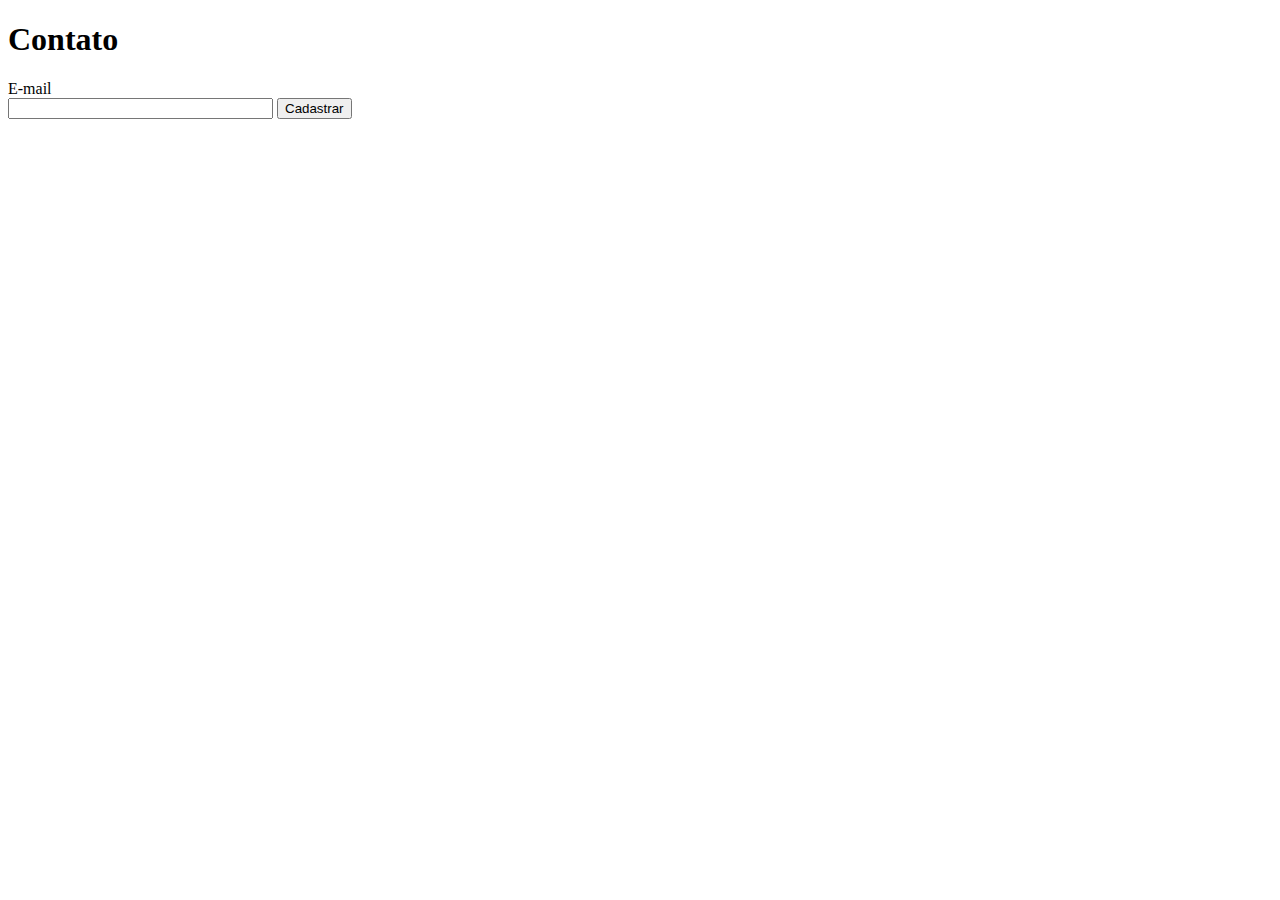
<file: forms.html>
<!DOCTYPE html>
<html lang="pt-br">

<head>
       <meta charset="UTF-8">
       <tittle></tittle>
</head>

<body>

<h1>Contato</h1>

<form action="https://professores.unisanta.br/sobrino/scripts/mostra.php

" method="post">
 
<label for="email">E-mail</label><br>

<input type="email" name="email" id="email" size="30" maxlenght="30">

<input type="submit" value='Cadastrar'>

</form>



</body>

</html>
</file>
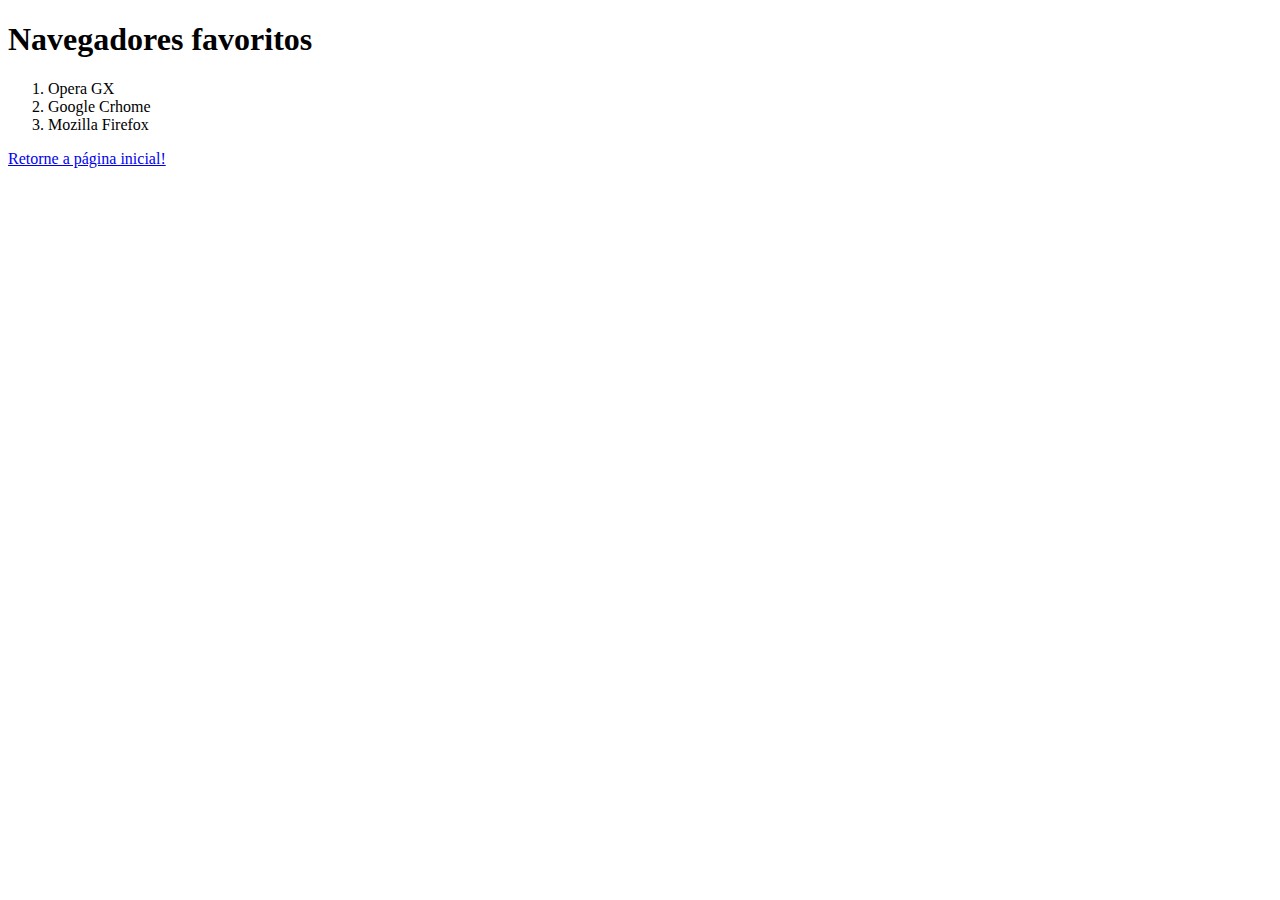
<file: navegadores.html>
<!DOCTYPE html>
<html lang="pt-br">

<head>
    <meta charset="UTF-8">
    <title>João Pedro</title>
</head>

<body>

<!--
    Página criada por: João Pedro Leonardi Lopes
-->

<h1>Navegadores favoritos</h1>

<ol>
    <li>Opera GX</li>
    <li>Google Crhome</li>
    <li>Mozilla Firefox</li>
</ol>

<!--
<table>

    <tr>
        <th>Navegador</th>
        <th>Fabricante</th>
        <th>Ano de lançamento</th>
    </tr>

    <tr>
        <td>Google Chrome</td>
        <td>Google</td>
        <td>2008</td>
    </tr>
        <td>Mozilla Firefox</td>
        <td>Fundação Mozilla</td>
        <td>2004</td>
    </tr>

    <tr>
        <td>Opera</td>
        <td>Opera Software</td>
        <td>1995</td>
    </tr>

</table>

-->

<p><a href="index.html">Retorne a página inicial!</p></a>

</body>

</html>
</file>
